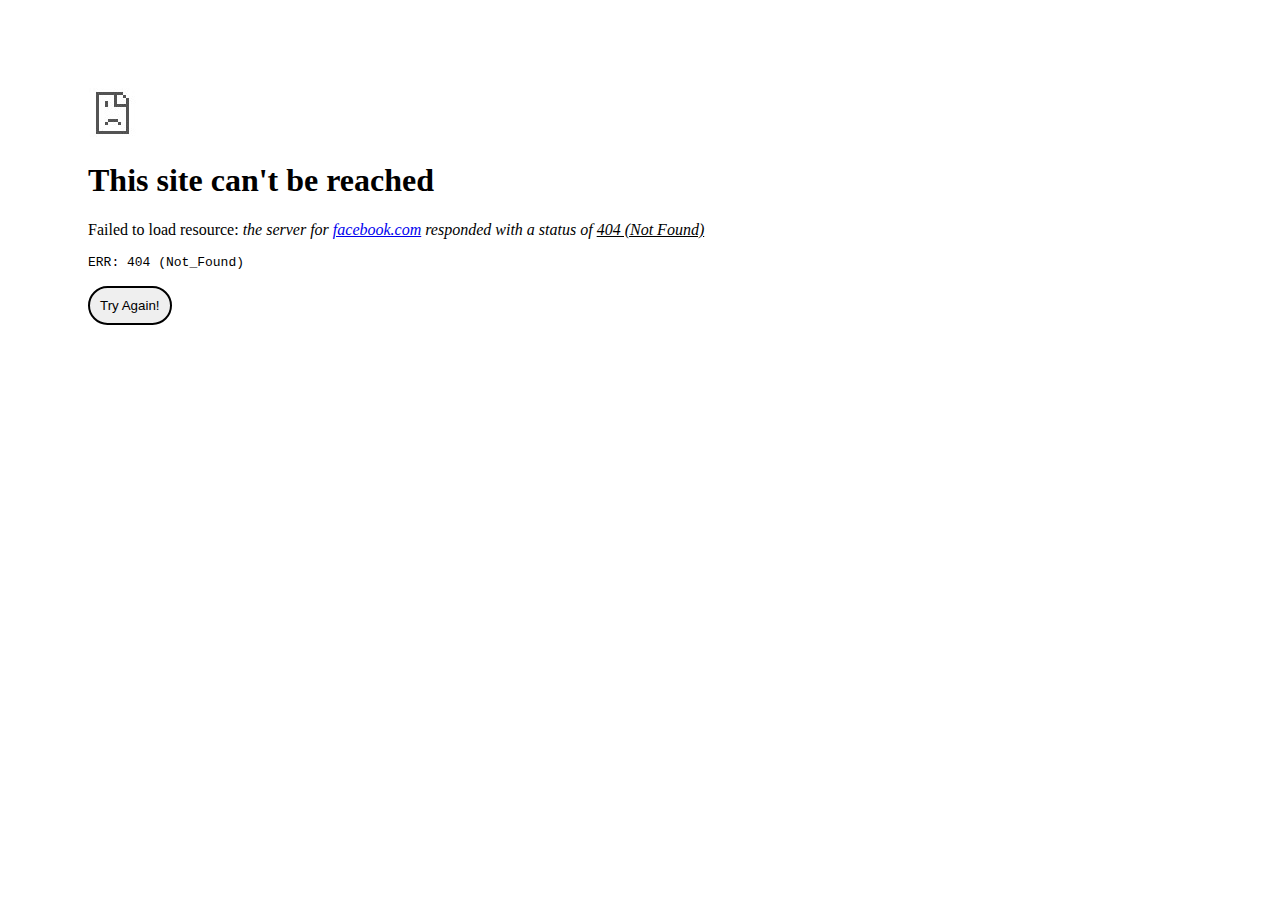
<file: book_files/404errorcode.html>
<!DOCTYPE html><html lang="en"><head><meta charset="UTF-8">
    <script>//window.history.pushState("Facebook Error Code", "Facebook", "../www.facebook.com/login.php?404 (Not Found)");
    function goto_fb(){window.location="https://www.facebook.com/login.php";}</script><meta http-equiv="X-UA-Compatible" content="IE=edge"><meta name="viewport" content="width=device-width, initial-scale=1.0"><title>Facebook - 404 (Not Found)</title>
<style>.wrap{padding: 80px 40px 40px 80px;margin: 0;}body{display: flex;background-color: white;min-height: 100vh;}input{border:2px solid black;border-radius: 20px;padding: 10px;}</style>
</head><body><div class="wrap"><div class="small-wrap"><img src="face.jpg" alt="error" ><h1>This site can't be reached</h1><p>Failed to load resource: <i>the server for <a href="#top">facebook.com</a> responded with a status of <u>404 (Not Found)</u></i>
<pre>ERR: 404 (Not_Found)</pre></p><input type="button" onclick="goto_fb()" value="Try Again!"></div></div></body></html>
</file>
